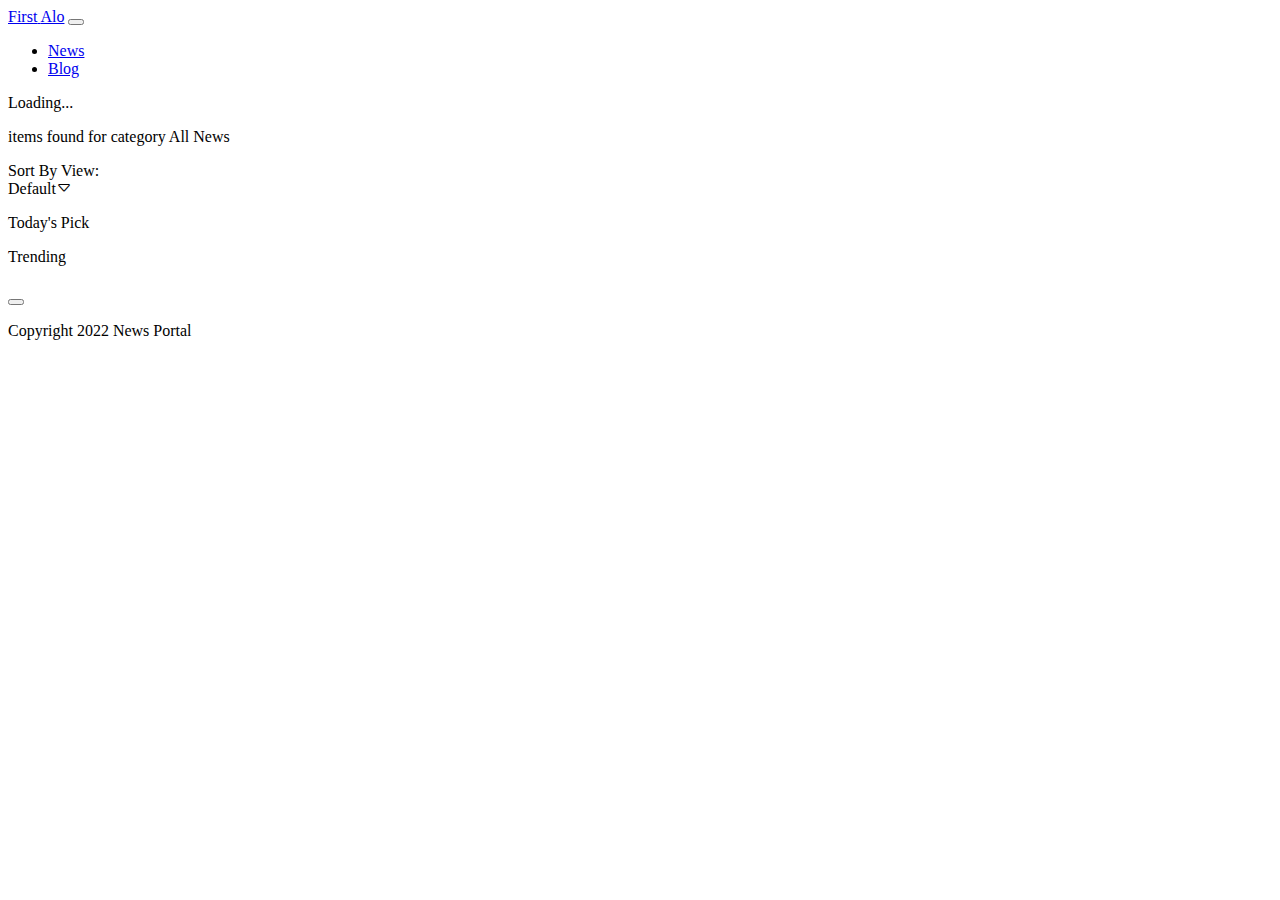
<file: index.html>
<!DOCTYPE html>
<html lang="en">
  <head>
    <meta charset="UTF-8" />
    <meta http-equiv="X-UA-Compatible" content="IE=edge" />
    <meta name="viewport" content="width=device-width, initial-scale=1.0" />
    <!-- site title -->
    <title>First-Alo</title>
    <!-- stylesheet link -->
    <link rel="stylesheet" href="styles/style.css" />
    <!-- bootstrap link -->
    <link
      href="https://cdn.jsdelivr.net/npm/bootstrap@5.2.0/dist/css/bootstrap.min.css"
      rel="stylesheet"
      integrity="sha384-gH2yIJqKdNHPEq0n4Mqa/HGKIhSkIHeL5AyhkYV8i59U5AR6csBvApHHNl/vI1Bx"
      crossorigin="anonymous"
    />
    <!-- bootstrap icon link -->
    <link
      rel="stylesheet"
      href="https://cdn.jsdelivr.net/npm/bootstrap-icons@1.9.1/font/bootstrap-icons.css"
    />
  </head>
  <body class="bg-light">
    <!-- header -->
    <header class="border border-bt border-2">
      <nav class="navbar navbar-expand-lg bg-light px-4">
        <div class="container-fluid">
          <a class="navbar-brand fw-semibold" href="index.html"
            ><span class="text-white bg-primary px-2 py-1 rounded">First</span>
            <span class="text-primary">Alo</span></a
          >
          <button
            class="navbar-toggler"
            type="button"
            data-bs-toggle="collapse"
            data-bs-target="#navbarNav"
            aria-controls="navbarNav"
            aria-expanded="false"
            aria-label="Toggle navigation"
          >
            <span class="navbar-toggler-icon"></span>
          </button>
          <div
            class="collapse navbar-collapse d-lg-flex justify-content-lg-end align-items-lg-center"
            id="navbarNav"
          >
            <ul class="navbar-nav">
              <li class="nav-item">
                <a
                  id="news"
                  class="nav-link active text-primary"
                  aria-current="page"
                  href="index.html"
                  >News</a
                >
              </li>
              <li class="nav-item">
                <a id="blog" class="nav-link" href="Blog.html">Blog</a>
              </li>
            </ul>
          </div>
        </div>
      </nav>
    </header>
    <!-- main -->
    <main class="px-4">
      <!-- categories section -->
      <section id="categories-section" class="container-fluid">
        <div id="categories-main-container" class="container py-3">
          <div
            id="categories-container"
            class="row row-cols-1 row-cols-sm-3 row-cols-md-4 row-cols-lg-auto g-1 justify-content-between"
          ></div>
        </div>
      </section>
      <!-- spinner section -->
      <section>
        <div id="spinner" class="d-flex justify-content-center my-5 d-none">
          <div class="spinner-border" role="status">
            <span class="visually-hidden">Loading...</span>
          </div>
        </div>
      </section>
      <!-- Display News Article Section -->
      <section>
        <!-- items found div -->
        <div>
          <p
            class="bg-white p-3 rounded border border-solid border-1 fw-semibold"
          >
            <span id="items-found-number"></span> items found for category
            <span id="items-found-category"></span>
          </p>
        </div>
        <!-- sorting div -->
        <div class="d-sm-flex align-items-sm-center justify-content-sm-between">
          <div class="d-flex align-items-center justify-content-start mb-3">
            <div class="fw-semibold me-3">Sort By View:</div>
            <div class="text-black-50 bg-white rounded p-2">
              Default<i class="bi bi-caret-down ms-2"></i>
            </div>
          </div>
          <div class="d-flex align-items-center justify-content-start">
            <p class="text-white bg-primary rounded p-2 me-3">Today's Pick</p>
            <p class="text-primary border border-primary rounded p-2">
              Trending
            </p>
          </div>
        </div>
        <div id="news-cards-container"></div>
      </section>

      <!-- modal section -->
      <section id="modal-section">
        <!-- Modal -->
        <div
          class="modal fade"
          id="newsModal"
          tabindex="-1"
          aria-labelledby="newsModalLabel"
          aria-hidden="true"
        >
          <div class="modal-dialog">
            <div class="modal-content">
              <div class="modal-header">
                <h5 class="modal-title" id="newsModalLabel"></h5>
                <button
                  type="button"
                  class="btn-close"
                  data-bs-dismiss="modal"
                  aria-label="Close"
                ></button>
              </div>
              <div id="news-body" class="modal-body"></div>
              <div id="news-modal-footer"></div>
            </div>
          </div>
        </div>
      </section>
    </main>
    <!-- footer -->
    <footer class="text-center py-4 bg-white">
      <p class="text-black-50">Copyright 2022 News Portal</p>
    </footer>
    <!-- bootstrap link -->
    <script
      src="https://cdn.jsdelivr.net/npm/bootstrap@5.2.0/dist/js/bootstrap.bundle.min.js"
      integrity="sha384-A3rJD856KowSb7dwlZdYEkO39Gagi7vIsF0jrRAoQmDKKtQBHUuLZ9AsSv4jD4Xa"
      crossorigin="anonymous"
    ></script>

    <!-- js file link -->
    <script src="js/app.js"></script>
  </body>
</html>
</file>
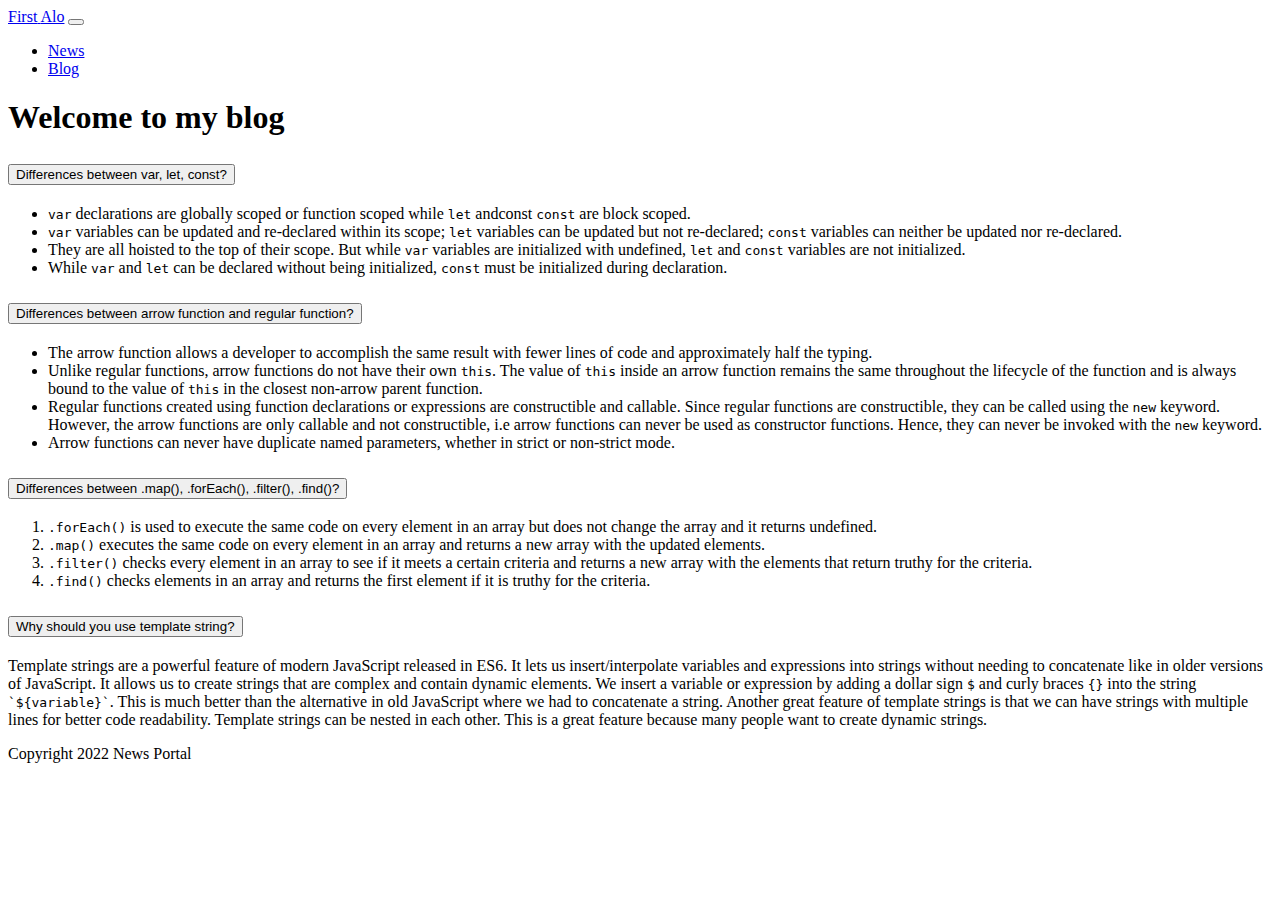
<file: Blog.html>
<!DOCTYPE html>
<html lang="en">
  <head>
    <meta charset="UTF-8" />
    <meta http-equiv="X-UA-Compatible" content="IE=edge" />
    <meta name="viewport" content="width=device-width, initial-scale=1.0" />
    <!-- site title -->
    <title>First-Alo</title>
    <!-- stylesheet link -->
    <link rel="stylesheet" href="styles/style.css" />
    <!-- bootstrap link -->
    <link
      href="https://cdn.jsdelivr.net/npm/bootstrap@5.2.0/dist/css/bootstrap.min.css"
      rel="stylesheet"
      integrity="sha384-gH2yIJqKdNHPEq0n4Mqa/HGKIhSkIHeL5AyhkYV8i59U5AR6csBvApHHNl/vI1Bx"
      crossorigin="anonymous"
    />
    <!-- bootstrap icon link -->
    <link
      rel="stylesheet"
      href="https://cdn.jsdelivr.net/npm/bootstrap-icons@1.9.1/font/bootstrap-icons.css"
    />
  </head>
  <body class="bg-light">
    <!-- header -->
    <header class="border border-bt border-2">
      <nav class="navbar navbar-expand-lg bg-light px-4">
        <div class="container-fluid">
          <a class="navbar-brand fw-semibold" href="index.html"
            ><span class="text-white bg-primary px-2 py-1 rounded">First</span>
            <span class="text-primary">Alo</span></a
          >
          <button
            class="navbar-toggler"
            type="button"
            data-bs-toggle="collapse"
            data-bs-target="#navbarNav"
            aria-controls="navbarNav"
            aria-expanded="false"
            aria-label="Toggle navigation"
          >
            <span class="navbar-toggler-icon"></span>
          </button>
          <div
            class="collapse navbar-collapse d-lg-flex justify-content-lg-end align-items-lg-center"
            id="navbarNav"
          >
            <ul class="navbar-nav">
              <li class="nav-item">
                <a
                  id="news"
                  class="nav-link"
                  aria-current="page"
                  href="index.html"
                  >News</a
                >
              </li>
              <li class="nav-item">
                <a
                  id="blog"
                  class="nav-link active text-primary"
                  href="Blog.html"
                  >Blog</a
                >
              </li>
            </ul>
          </div>
        </div>
      </nav>
    </header>
    <main>
      <section
        class="container-fluid p-4 d-flex flex-column justify-content-center align-items-center"
      >
        <h1
          class="border-bottom border-solid border-3 border-primary pb-3 w-50 text-center"
        >
          Welcome to my blog
        </h1>
        <!-- accordion -->
        <div class="accordion my-5 w-100" id="accordionExample">
          <!-- 1st accordion -->
          <div class="accordion-item">
            <h2 class="accordion-header" id="headingOne">
              <button
                class="accordion-button fw-semibold"
                type="button"
                data-bs-toggle="collapse"
                data-bs-target="#collapseOne"
                aria-expanded="true"
                aria-controls="collapseOne"
              >
                Differences between var, let, const?
              </button>
            </h2>
            <div
              id="collapseOne"
              class="accordion-collapse collapse show"
              aria-labelledby="headingOne"
              data-bs-parent="#accordionExample"
            >
              <div class="accordion-body">
                <ul>
                  <li>
                    <code>var</code> declarations are globally scoped or
                    function scoped while <code>let</code> andconst
                    <code>const</code> are block scoped.
                  </li>
                  <li>
                    <code>var</code> variables can be updated and re-declared
                    within its scope; <code>let</code> variables can be updated
                    but not re-declared; <code>const</code> variables can
                    neither be updated nor re-declared.
                  </li>
                  <li>
                    They are all hoisted to the top of their scope. But while
                    <code>var</code> variables are initialized with undefined,
                    <code>let</code> and <code>const</code> variables are not
                    initialized.
                  </li>
                  <li>
                    While <code>var</code> and <code>let</code> can be declared
                    without being initialized, <code>const</code> must be
                    initialized during declaration.
                  </li>
                </ul>
              </div>
            </div>
          </div>

          <!-- 2nd accordion -->
          <div class="accordion-item">
            <h2 class="accordion-header" id="headingTwo">
              <button
                class="accordion-button fw-semibold collapsed"
                type="button"
                data-bs-toggle="collapse"
                data-bs-target="#collapseTwo"
                aria-expanded="false"
                aria-controls="collapseTwo"
              >
                Differences between arrow function and regular function?
              </button>
            </h2>
            <div
              id="collapseTwo"
              class="accordion-collapse collapse"
              aria-labelledby="headingTwo"
              data-bs-parent="#accordionExample"
            >
              <div class="accordion-body">
                <ul>
                  <li>
                    The arrow function allows a developer to accomplish the same
                    result with fewer lines of code and approximately half the
                    typing.
                  </li>
                  <li>
                    Unlike regular functions, arrow functions do not have their
                    own <code>this</code>. The value of <code>this</code> inside
                    an arrow function remains the same throughout the lifecycle
                    of the function and is always bound to the value of
                    <code>this</code> in the closest non-arrow parent function.
                  </li>
                  <li>
                    Regular functions created using function declarations or
                    expressions are constructible and callable. Since regular
                    functions are constructible, they can be called using the
                    <code>new</code> keyword. However, the arrow functions are
                    only callable and not constructible, i.e arrow functions can
                    never be used as constructor functions. Hence, they can
                    never be invoked with the <code>new</code> keyword.
                  </li>
                  <li>
                    Arrow functions can never have duplicate named parameters,
                    whether in strict or non-strict mode.
                  </li>
                </ul>
              </div>
            </div>
          </div>
          <div class="accordion-item">
            <h2 class="accordion-header" id="headingThree">
              <button
                class="accordion-button fw-semibold collapsed"
                type="button"
                data-bs-toggle="collapse"
                data-bs-target="#collapseThree"
                aria-expanded="false"
                aria-controls="collapseThree"
              >
                Differences between .map(), .forEach(), .filter(), .find()?
              </button>
            </h2>
            <div
              id="collapseThree"
              class="accordion-collapse collapse"
              aria-labelledby="headingThree"
              data-bs-parent="#accordionExample"
            >
              <div class="accordion-body">
                <ol>
                  <li>
                    <code>.forEach()</code> is used to execute the same code on
                    every element in an array but does not change the array and
                    it returns undefined.
                  </li>
                  <li>
                    <code>.map()</code> executes the same code on every element
                    in an array and returns a new array with the updated
                    elements.
                  </li>
                  <li>
                    <code>.filter()</code> checks every element in an array to
                    see if it meets a certain criteria and returns a new array
                    with the elements that return truthy for the criteria.
                  </li>
                  <li>
                    <code>.find()</code> checks elements in an array and returns
                    the first element if it is truthy for the criteria.
                  </li>
                </ol>
              </div>
            </div>
          </div>
          <div class="accordion-item">
            <h2 class="accordion-header" id="headingFour">
              <button
                class="accordion-button fw-semibold collapsed"
                type="button"
                data-bs-toggle="collapse"
                data-bs-target="#collapseFour"
                aria-expanded="false"
                aria-controls="collapseFour"
              >
                Why should you use template string?
              </button>
            </h2>
            <div
              id="collapseFour"
              class="accordion-collapse collapse"
              aria-labelledby="headingFour"
              data-bs-parent="#accordionExample"
            >
              <div class="accordion-body">
                Template strings are a powerful feature of modern JavaScript
                released in ES6. It lets us insert/interpolate variables and
                expressions into strings without needing to concatenate like in
                older versions of JavaScript. It allows us to create strings
                that are complex and contain dynamic elements. We insert a
                variable or expression by adding a dollar sign
                <code>$</code> and curly braces <code>{}</code> into the string
                <code>`${variable}`</code>. This is much better than the
                alternative in old JavaScript where we had to concatenate a
                string. Another great feature of template strings is that we can
                have strings with multiple lines for better code readability.
                Template strings can be nested in each other. This is a great
                feature because many people want to create dynamic strings.
              </div>
            </div>
          </div>
        </div>
      </section>
    </main>
    <!-- footer -->
    <footer class="text-center py-4 bg-white">
      <p class="text-black-50">Copyright 2022 News Portal</p>
    </footer>
    <!-- bootstrap link -->
    <script
      src="https://cdn.jsdelivr.net/npm/bootstrap@5.2.0/dist/js/bootstrap.bundle.min.js"
      integrity="sha384-A3rJD856KowSb7dwlZdYEkO39Gagi7vIsF0jrRAoQmDKKtQBHUuLZ9AsSv4jD4Xa"
      crossorigin="anonymous"
    ></script>
  </body>
</html>
</file>
<file: styles/style.css>
#news:hover,
#blog:hover,
#news:active,
#blog:active {
  color: blue;
  font-weight: 400;
}

.author-img {
  width: 40px;
}
.author-modal-img {
  width: 60px;
}

.title-text-overflow-elipsis {
  display: -webkit-box;
  -webkit-line-clamp: 2;
  -webkit-box-orient: vertical;
  overflow: hidden;
}

.text-overflow-elipsis {
  display: -webkit-box;
  -webkit-line-clamp: 4;
  -webkit-box-orient: vertical;
  overflow: hidden;
}
</file>
